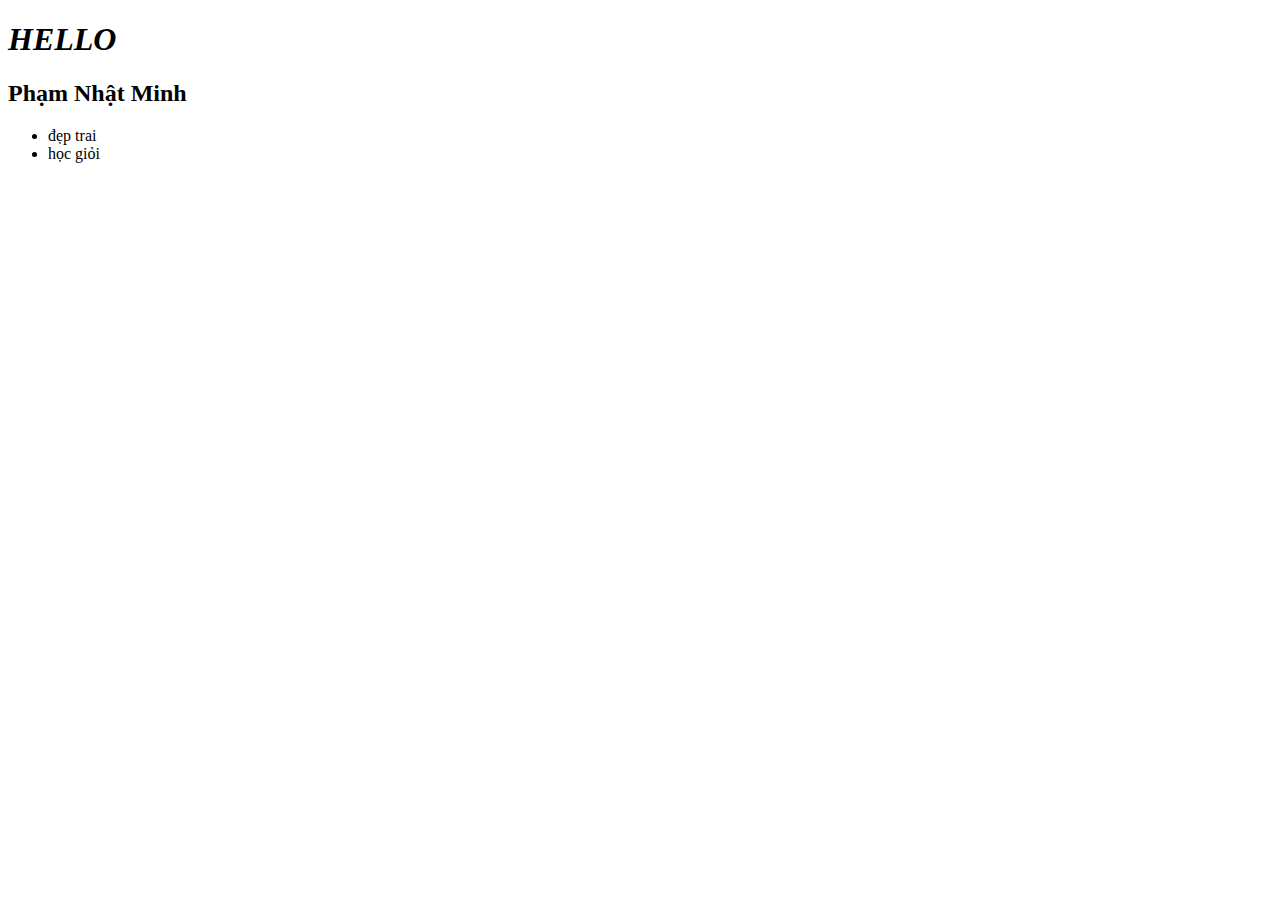
<file: DOM/index.html>
<!DOCTYPE html>
<html lang="en">
<head>
    <meta charset="UTF-8">
    <meta http-equiv="X-UA-Compatible" content="IE=edge">
    <meta name="viewport" content="width=device-width, initial-scale=1.0">
    <title>Document</title>
</head>
<body>
    <h1 id="heading" >
        <span style="display: none;">DOM</span>

    </h1>
    <h2 class="name">Phạm Nhật Minh</h2>
    <div class="box">
        <ul>
            <li>đẹp trai</li>
            <li>học giỏi</li>
        </ul>
    </div>
    <script src="main.js"></script>
</body>
</html>
</file>
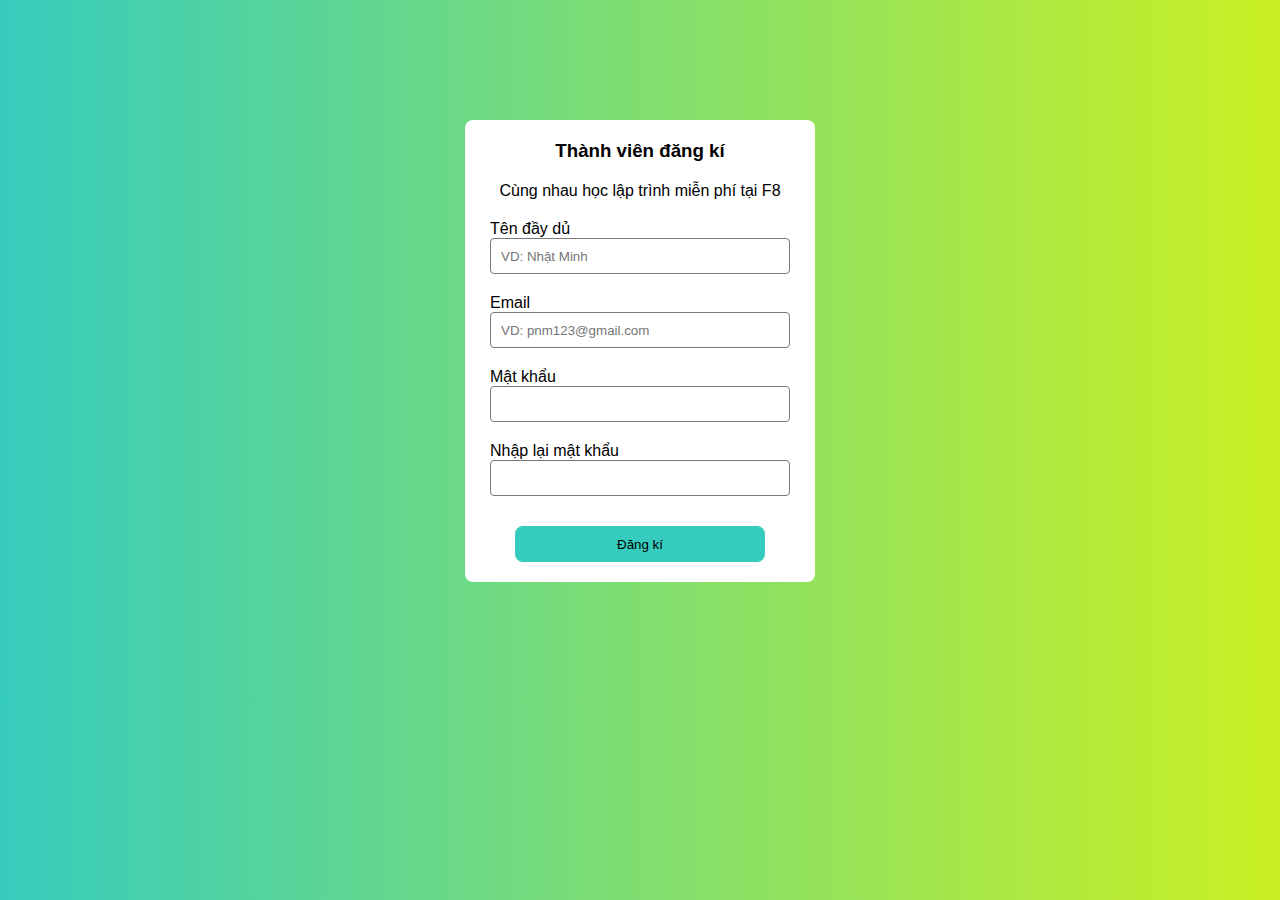
<file: FormValidation/index.html>
<!DOCTYPE html>
<html lang="en">
<head>
    <meta charset="UTF-8">
    <meta http-equiv="X-UA-Compatible" content="IE=edge">
    <meta name="viewport" content="width=device-width, initial-scale=1.0">
    <title>Document</title>
    <link rel="stylesheet" href="style.css">
</head>
<body>
    <form action="" id="form-1">
        <h3>Thành viên đăng kí</h3>
        <p>Cùng nhau học lập trình miễn phí tại F8</p>
        <div class="form-group">
            <label for="fullname" class="form-label">Tên đầy dủ</label>
            <input type="text" name="fullname" id="fullname" placeholder="VD: Nhật Minh">
            <span class="form-message"></span>
        </div>
        <div class="form-group">
            <label for="email">Email</label>
            <input type="text" name="email" id="email" placeholder="VD: pnm123@gmail.com">
            <span class="form-message"></span>

        </div>
        <div class="form-group">
            <label for="password">Mật khẩu</label>
            <input type="password" name="password" id="password" >
            <span class="form-message"></span>

        </div>
        <div class="form-group">
            <label for="forgot-password">Nhập lại mật khẩu</label>
            <input type="password" name="forgot-password" id="forgot-password" >
            <span class="form-message"></span>

        </div>
        <button class="form-submit">Đăng kí</button>
    </form>
    <script src="main.js"></script>
    <script>
        Validator({
            form: '#form-1',
            rules: [
                Validator.isRequired('#fullname'),
                Validator.isRequired('#email'),
                Validator.isEmail('#email'),
                Validator.isRequired('#password'),
                Validator.isPassword('#password',6),
                Validator.isRequired('#forgot-password'),
                Validator.isForgotPassword('#forgot-password',function(){
                    return document.querySelector('#form-1 #password').value;
                })
            ],
            onSubmit: function(){
                console.log(data)
            }
        });
    </script>
</body>
</html>
</file>
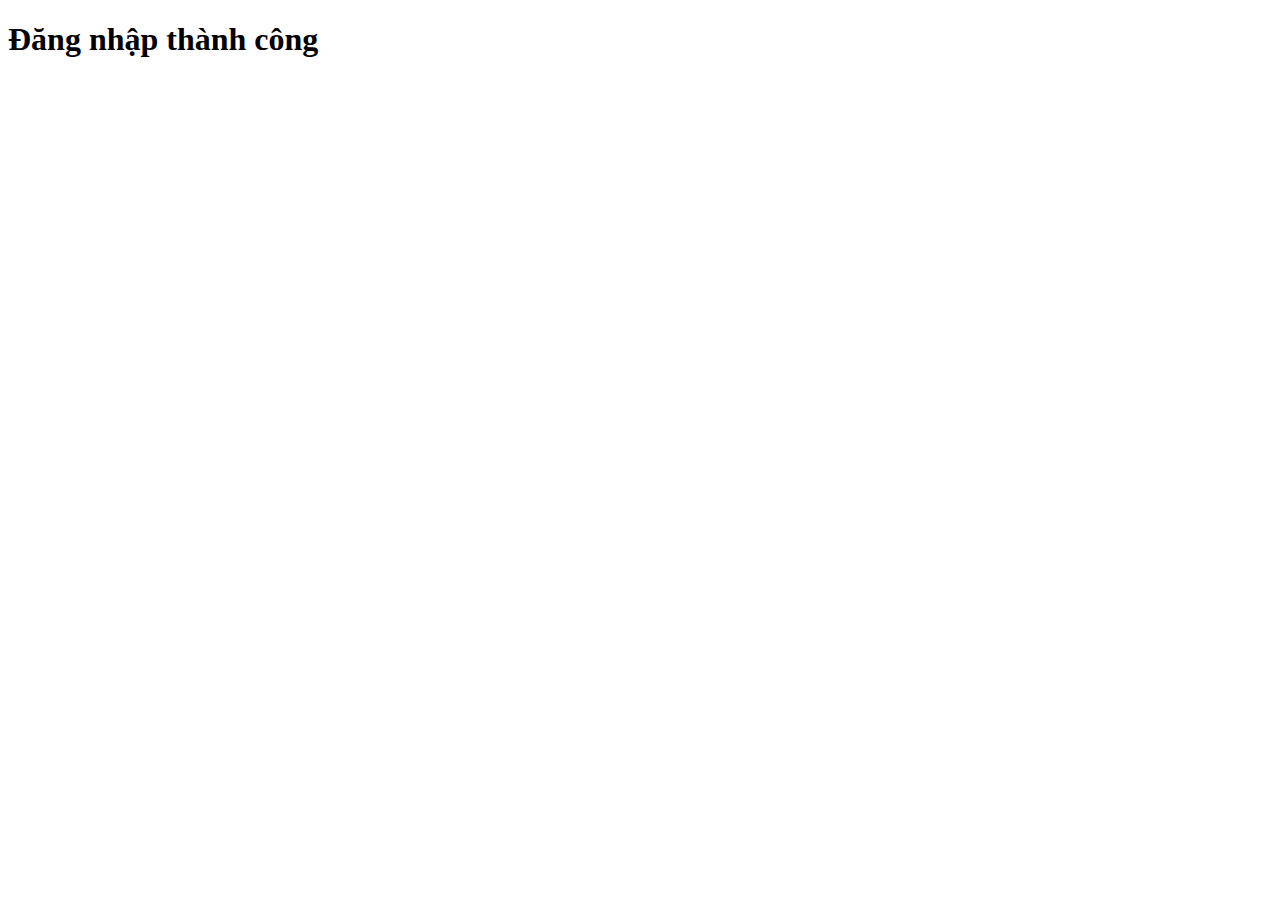
<file: FormValidation/message.html>
<!DOCTYPE html>
<html lang="en">
<head>
    <meta charset="UTF-8">
    <meta http-equiv="X-UA-Compatible" content="IE=edge">
    <meta name="viewport" content="width=device-width, initial-scale=1.0">
    <title>Document</title>
</head>
<body>
    <h1>Đăng nhập thành công</h1>
</body>
</html>
</file>
<file: FormValidation/style.css>
*{
    margin: 0;
    padding: 0;
    box-sizing: border-box;
}
body{
    background: linear-gradient(to right, #36ccbd, #caf023);
    font-family: Arial, Helvetica, sans-serif;
}
form{
    background-color: #FFF;
    margin: 120px auto;
    width: 350px;
    display: flex;
    flex-direction: column;
    align-items: center;
    border-radius: 8px;
    
}
form h3{
    margin: 20px 0;
}
form>p{
    margin-bottom:10px ;
}
.form-group{
    margin: 10px 0;

}
.form-group input{
    padding: 10px;
    display: block;
    height: 36px;
    width: 300px;
    border-radius: 4px;
    border: 1px solid #7a7878;
}
.form-group input:focus-visible{
    border: 2px solid #36ccbd;
    outline: none;

}
form button{
    margin: 20px;
    height: 36px;
    width: 250px;
    border-radius: 8px;
    background-color: #36ccbd;
    outline: none;
    border: none;
    transition: 0.3s;
}
form button:hover{
    transform: scale(0.9);
}
.Error input{
    border: 1px solid red;

}
.Error span{
    color: red;
    font-size: 12px;
}
</file>
